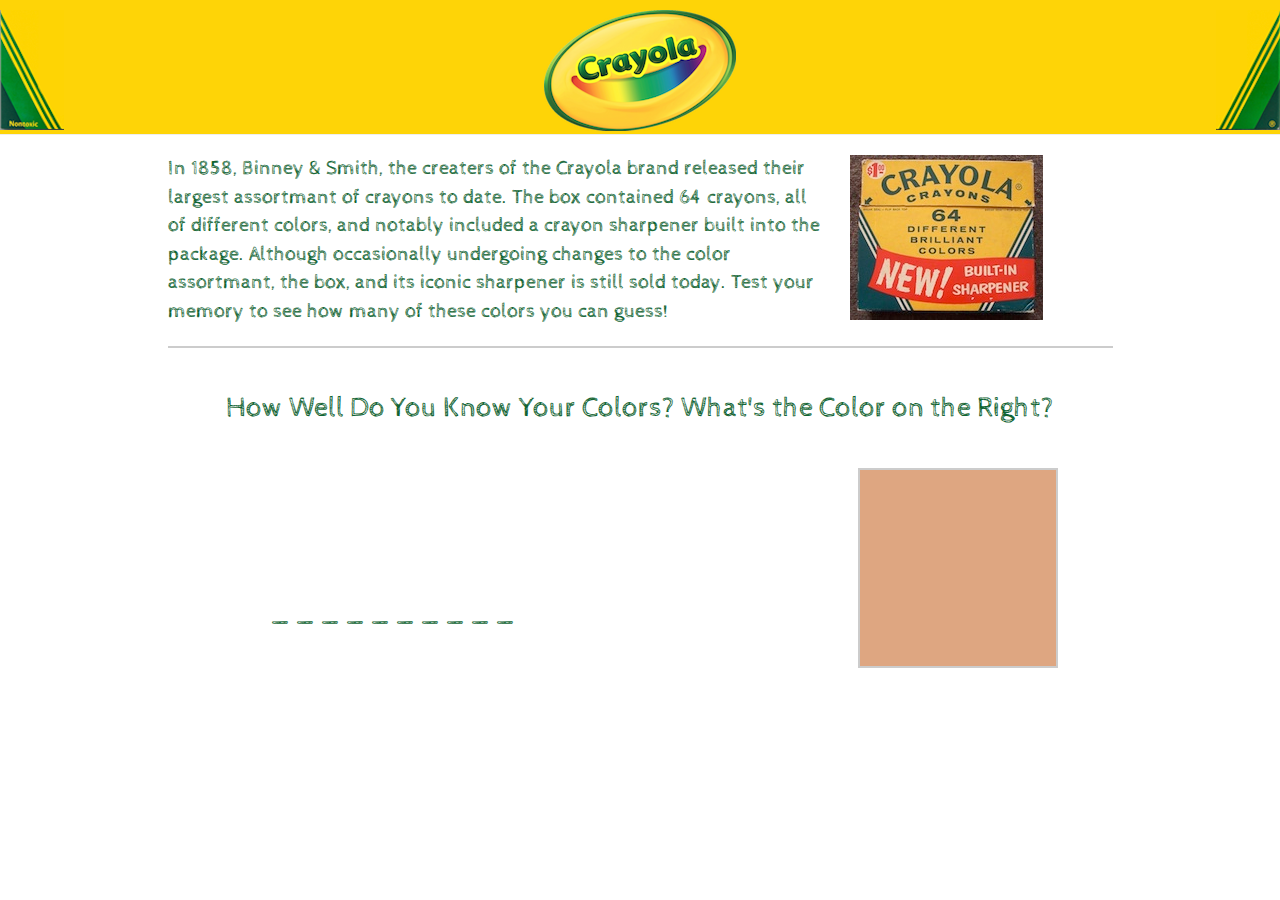
<file: index.html>
<!DOCTYPE html>
<html lang="en">
<head>
    <meta charset="UTF-8">
    <meta name="viewport" content="width=device-width, initial-scale=1.0">
    <meta http-equiv="X-UA-Compatible" content="ie=edge">
    <link rel="stylesheet" type="text/css" href="assets/css/reset.css">
    <link rel="stylesheet" href="https://maxcdn.bootstrapcdn.com/bootstrap/3.3.7/css/bootstrap.min.css">
    <link rel="stylesheet" type="text/css" href="assets/css/style.css">
    <link href="https://fonts.googleapis.com/css?family=Cabin+Sketch" rel="stylesheet">
    <script src="assets/javascript/game.js"></script>
    <title>Document</title>
</head>
<body>

    <div class="page-header hangman-head">
        <div class="row">
            <div class="col-md-1 bannerleft">
                <img src="assets/images/bannerleft.png" alt="Banner Left">
            </div>
            <div class="col-md-3"></div>
            <div class="col-md-4">
                <img class="crayolaimg" src="assets/images/crayolaimg.png" alt"Crayola">
            </div>
            <div class="col-md-3"></div>
            <div class="col-md-1 bannerright">
                <img  src="assets/images/bannerright.png" alt="Banner Right">
            </div>
        </div>
    </div>

    <div class="container">
        <div class = "row">
            <div class = "col-md-1"></div>
            <div class = "col-md-7">
                <p class = "introText">In 1858, Binney & Smith, the creaters of the Crayola brand released their largest assortmant of crayons to date.  The box contained 64 crayons, all of different colors, and notably included a crayon sharpener built into the package.  Although occasionally undergoing changes to the color assortmant, the box, and its iconic sharpener is still sold today.  Test your memory to see how many of these colors you can guess!
                </p>   
            </div>
            <div class = "col-md-3">
                <img class="crayola64" src="assets/images/crayola64.jpg" alt="Crayola 64 Box">
            </div>
            <div class = "col-md-1"></div>
        </div>
        <div class="row">
            <div class="col-md-1"></div>
                <div class="col-md-10">
                    <div class="border"></div>
                </div>
            <div class="col-md-1"></div>
        </div>
           
        <div class="row">
            <div class="col-md-1"></div>
            <div class="col-md-10">
                <div id="above" class="generalText"></div>
            </div>
            <div class="col-md-1"></div>
        </div>

        <div class="row gameRow">
            <div class="col-md-1"></div>
            <div class="col-md-5">
                <div class="row">
                    <div class="col-md-1"></div>
                    <div class="col-md-10">
                        <div>
                            <div id="gameText"></div>
                        </div>
                    </div>
                    <div class="col-md-1"></div>
                </div>
            </div>
            <div class="col-md-5">
                <div class="row">
                    <div class="col-md-5"></div>
                    <div class="col-md-2">
                        <div id="colorBox"></div>
                    </div>
                    <div class="col-md-5"></div>
                </div>
            </div>
            <div class="col-md-1"></div>
        </div>
        <div class="row">
            <div class="col-md-1"></div>
            <div class="col-md-10">
                <div id="below" class="generalText"></div>
                <div id="gamecounter" class="generalText"></div>
            </div>
            <div class="col-md-1"></div>
        </div>
    </div>

    
</body>
</html>
</file>
<file: assets/css/style.css>
* {
    box-sizing: border-box;
}

html, body {
    height: 100%;
}

.crayolaimg {
    display: block;
    margin: 0 auto;
    padding-bottom: 3px;
}
.hangman-head {
    background-color: #fed407;
    padding-top: 10px;
    padding-bottom: 0px;
    margin-top: 0px;
    }

.bannerright {
    text-align: right;
}

.border {
    border-style: solid;
    border-bottom-width: 2px;
    border-color: #cccccc;
    padding-top: 5px;
    padding-bottom: 5px;
}

.introText {
    font-size: 20px;
    color: #0f6432;
    font-family: 'Cabin Sketch', cursive;
}

#colorBox {
    height: 200px;
    width: 200px;
    background-color: #111111;
    border-style: solid;
    border-width: 2px;
    border-color: #cccccc;
}

#gameText {
    font-size: 28px;
    color: #0f6432;
    text-align: center;
    font-family: 'Cabin Sketch', cursive;
    padding-top: 125px;
}

.generalText {
    color: #0f6432;
    text-align: center;
    font-family: 'Cabin Sketch', cursive;
    padding-top: 40px;
    padding-bottom: 40px;
    font-size: 28px;
}
</file>
